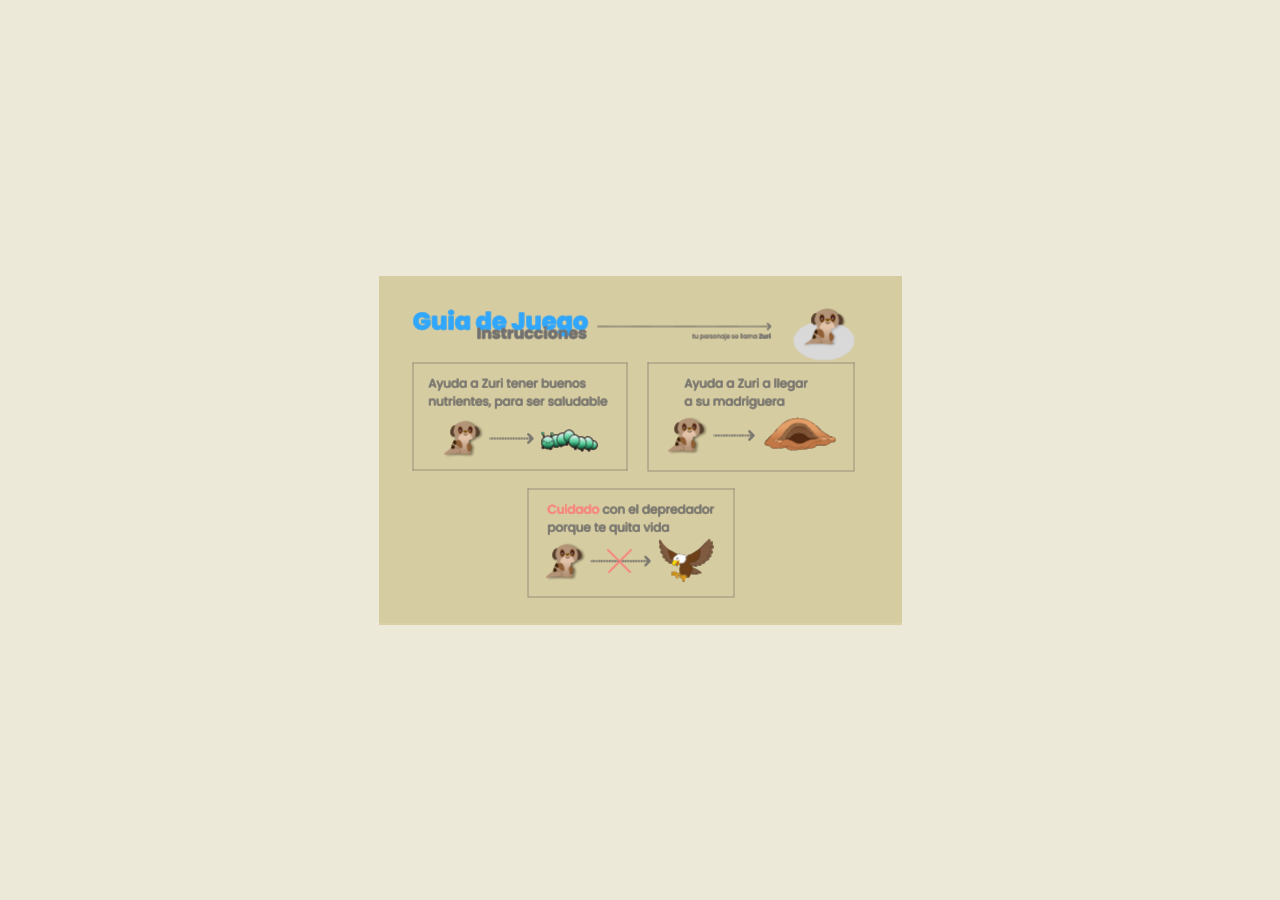
<file: index.html>
<!DOCTYPE html>
<html>

<head>
  <meta name="viewport" content="width=device-width, user-scalable=no">
  <script src="p5.min.js"></script>
  <script src="p5.dom.min.js"></script>
  <script src="p5.sound.min.js"></script>
  <link rel="stylesheet" type="text/css" href="style.css">
  <meta charset="utf-8">

</head>

<body>
  <div class="advice">Este juego se puede disfrutar mejor en horizontal (Recuerda tener activado la "Rotación automatica")</div>
  <script src="solid.js"></script>
  <script src="decor.js"></script>
  <script src="enemy.js"></script>
  <script src="item.js"></script>
  <script src="map.js"></script>
  <script src="player.js"></script>
  <script src="sketch.js"></script>
</body>


</html>
</file>
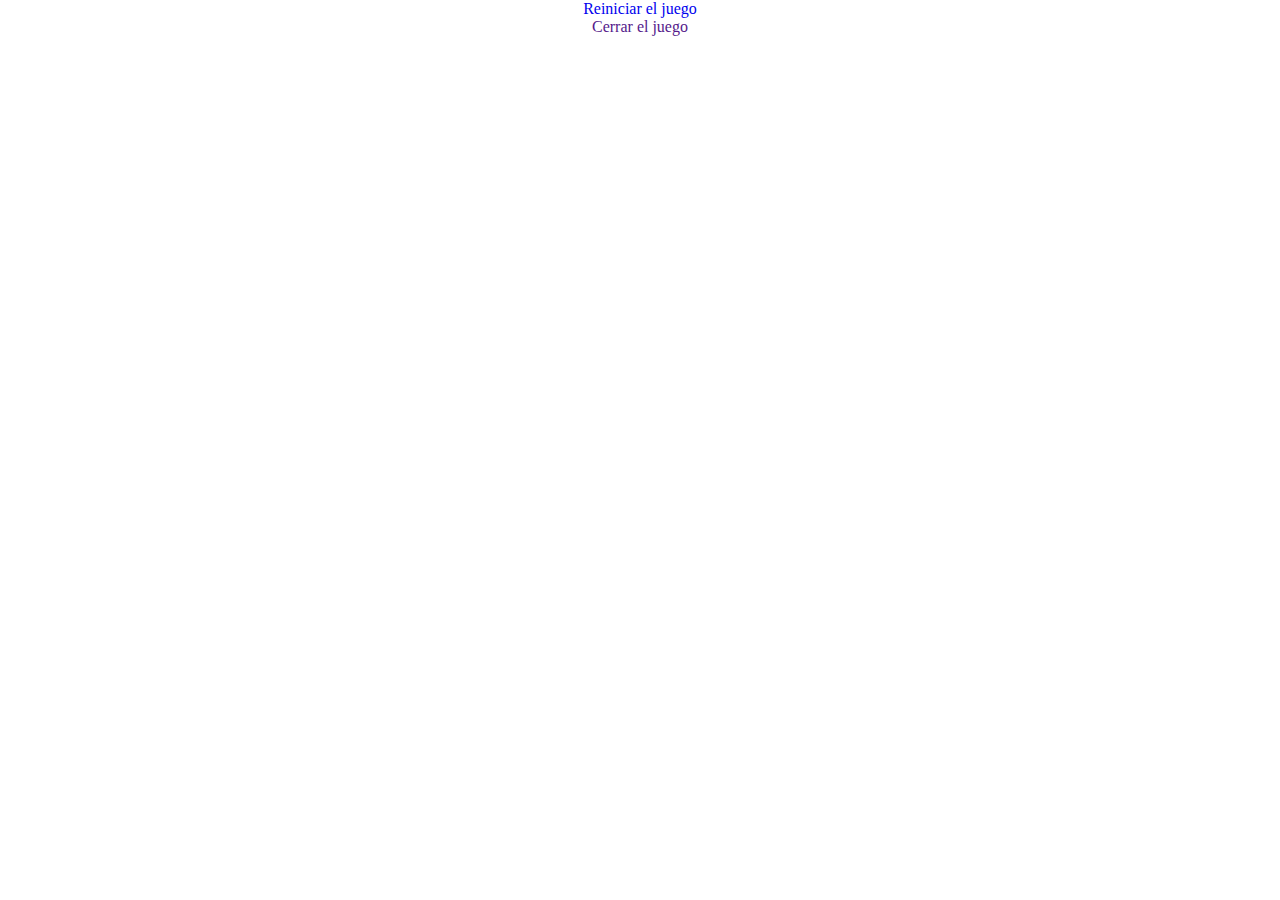
<file: gameover.html>
<!DOCTYPE html>
<html>

<head>
    <meta name="viewport" content="width=device-width, user-scalable=no">
    <script src="p5.min.js"></script>
    <script src="p5.dom.min.js"></script>
    <script src="p5.sound.min.js"></script>
    <link rel="stylesheet" type="text/css" href="style.css">
    <meta charset="utf-8">

</head>

<body>
    <div class="gameover">
        <a class="text-center" href="index.html">Reiniciar el juego</a>
        <a class="text-center" href="">Cerrar el juego</a>
    </div>
</body>


</html>
</file>
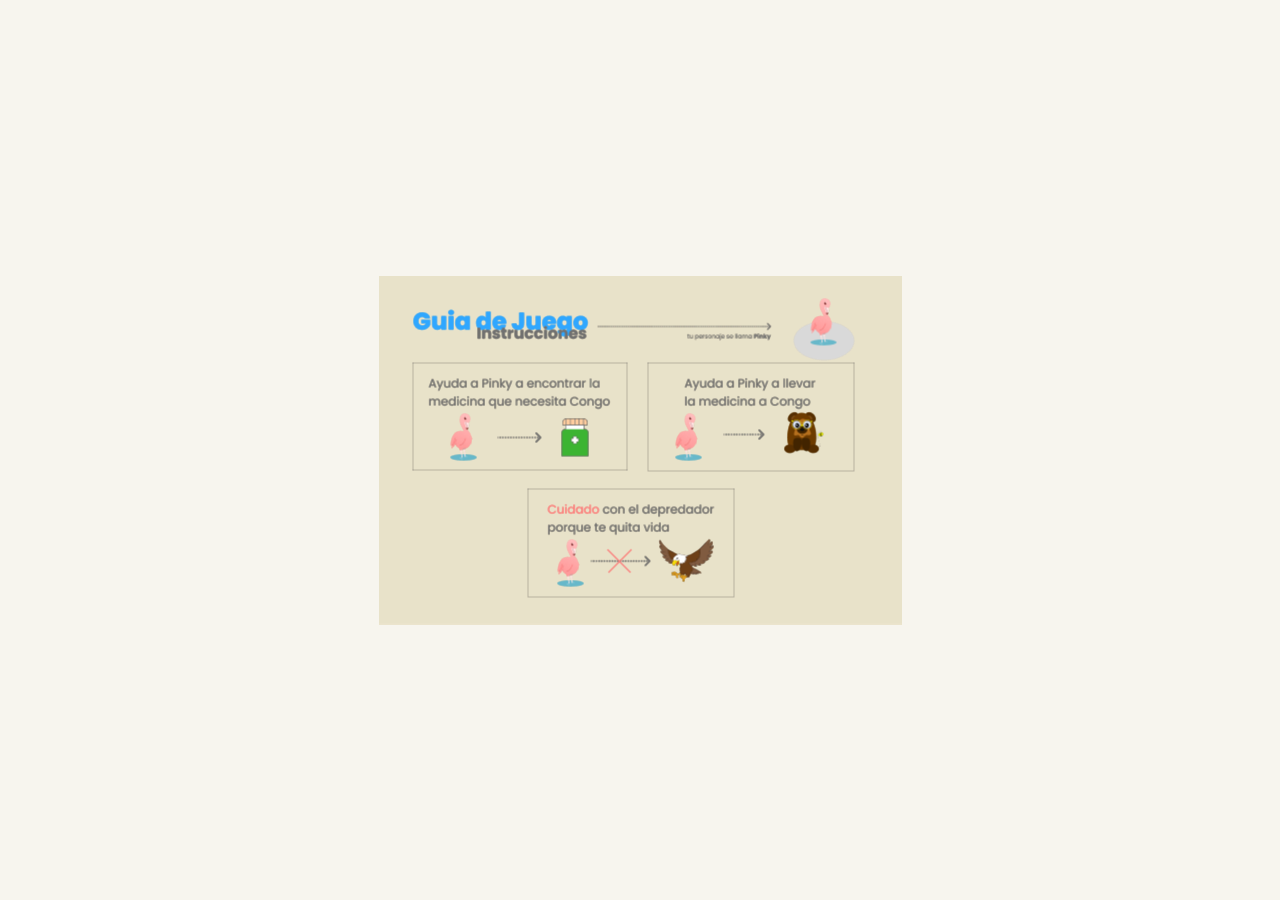
<file: pinky.html>
<!DOCTYPE html>
<html>

<head>
  <meta name="viewport" content="width=device-width, user-scalable=no">
  <script src="p5.min.js"></script>
  <script src="p5.dom.min.js"></script>
  <script src="p5.sound.min.js"></script>
  <link rel="stylesheet" type="text/css" href="style.css">
  <meta charset="utf-8">

</head>

<body>
  <div class="advice">Este juego se puede disfrutar mejor en horizontal (Recuerda tener activado la "Rotación automatica")</div>
  <script src="solid.js"></script>
  <script src="decor.js"></script>
  <script src="enemy.js"></script>
  <script src="item.js"></script>
  <script src="mapPinky.js"></script>
  <script src="playerPinky.js"></script>
  <script src="pinkySketch.js"></script>
</body>


</html>
</file>
<file: style.css>
.advice{
  display: absolute;
  font-size: 50px;
}
@media screen and (orientation: landscape) {
.advice{
  display: none;
}
}

html, body {
  margin: 0;
  padding: 0;
}
canvas {
  display: block;
}

.gameover {
  width: 100%;
  height: 100%;
  display: flex;
  flex-direction: column;
  align-items: center;
}

.text-center{
  font-family: Poppins;
  text-align: center;
  text-decoration: none;
}
</file>
